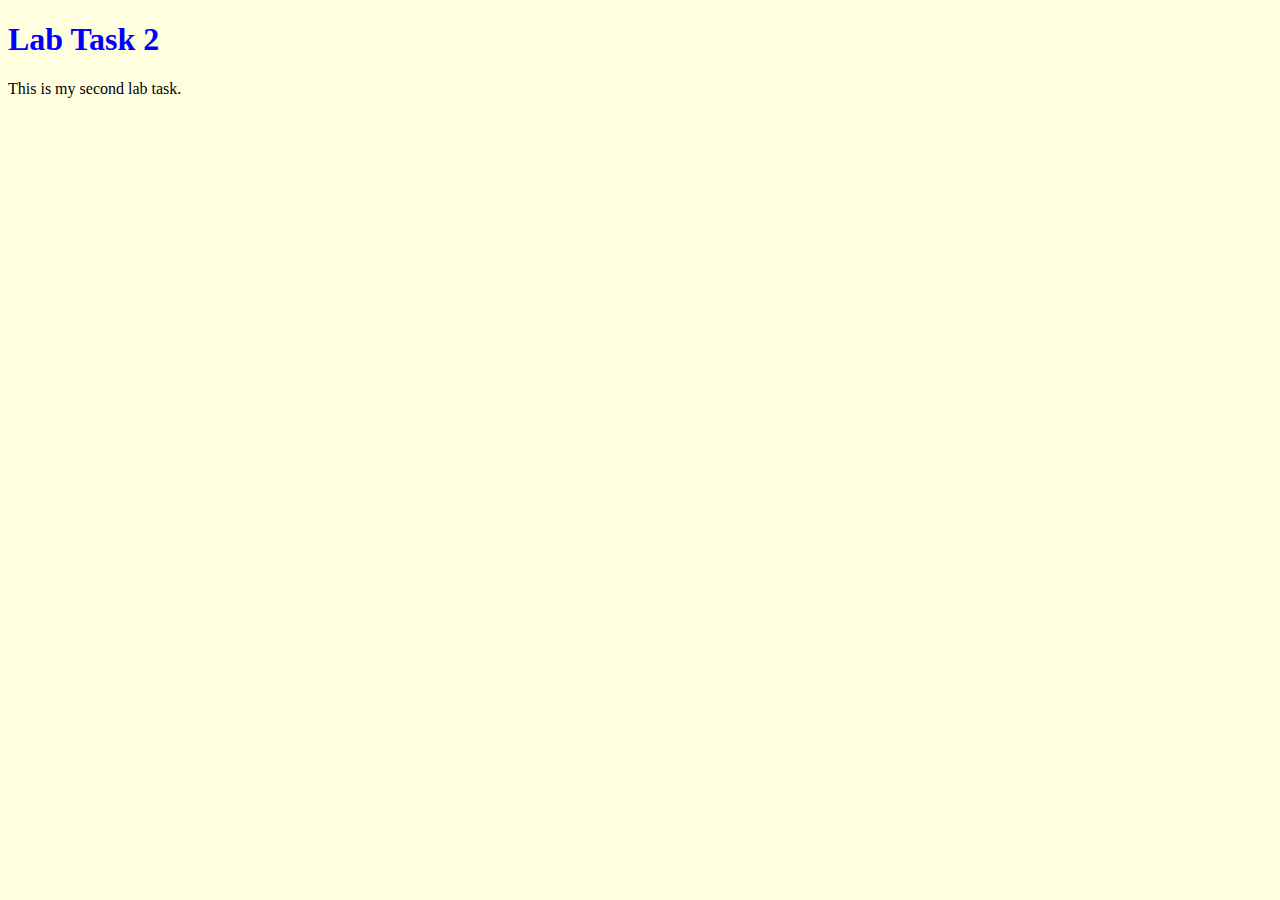
<file: lab 2/index.html>
<!DOCTYPE html>
<html>
<head>
    <title>Lab Task 2</title>
    <link rel="stylesheet" href="style.css">
</head>
<body>
 
    <h1>Lab Task 2</h1>
    <p>This is my second lab task.</p>
 
</body>
</html>
</file>
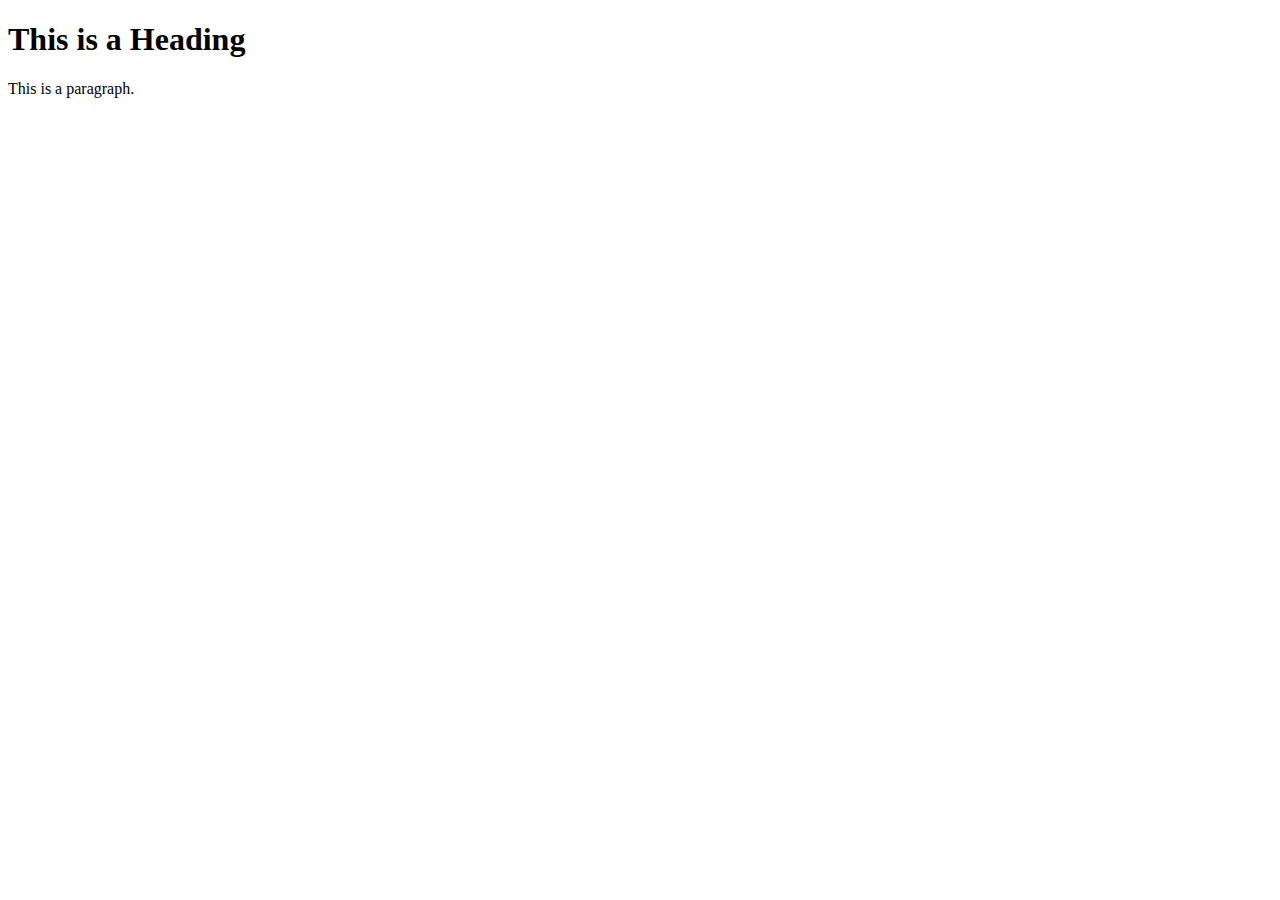
<file: hello.html>
<!DOCTYPE html>
<html lang="en">
<head>
    <meta charset="UTF-8">
    <meta name="viewport" content="width=device-width, initial-scale=1.0">
    <title>Page Title</title>
</head>
<body>
    <h1>This is a Heading</h1>
    <p>This is a paragraph.</p>
</body>
</html>
</file>
<file: lab 2/style.css>
body {
    background-color: lightyellow;
}
 
h1 {
    color: blue;
}
</file>
